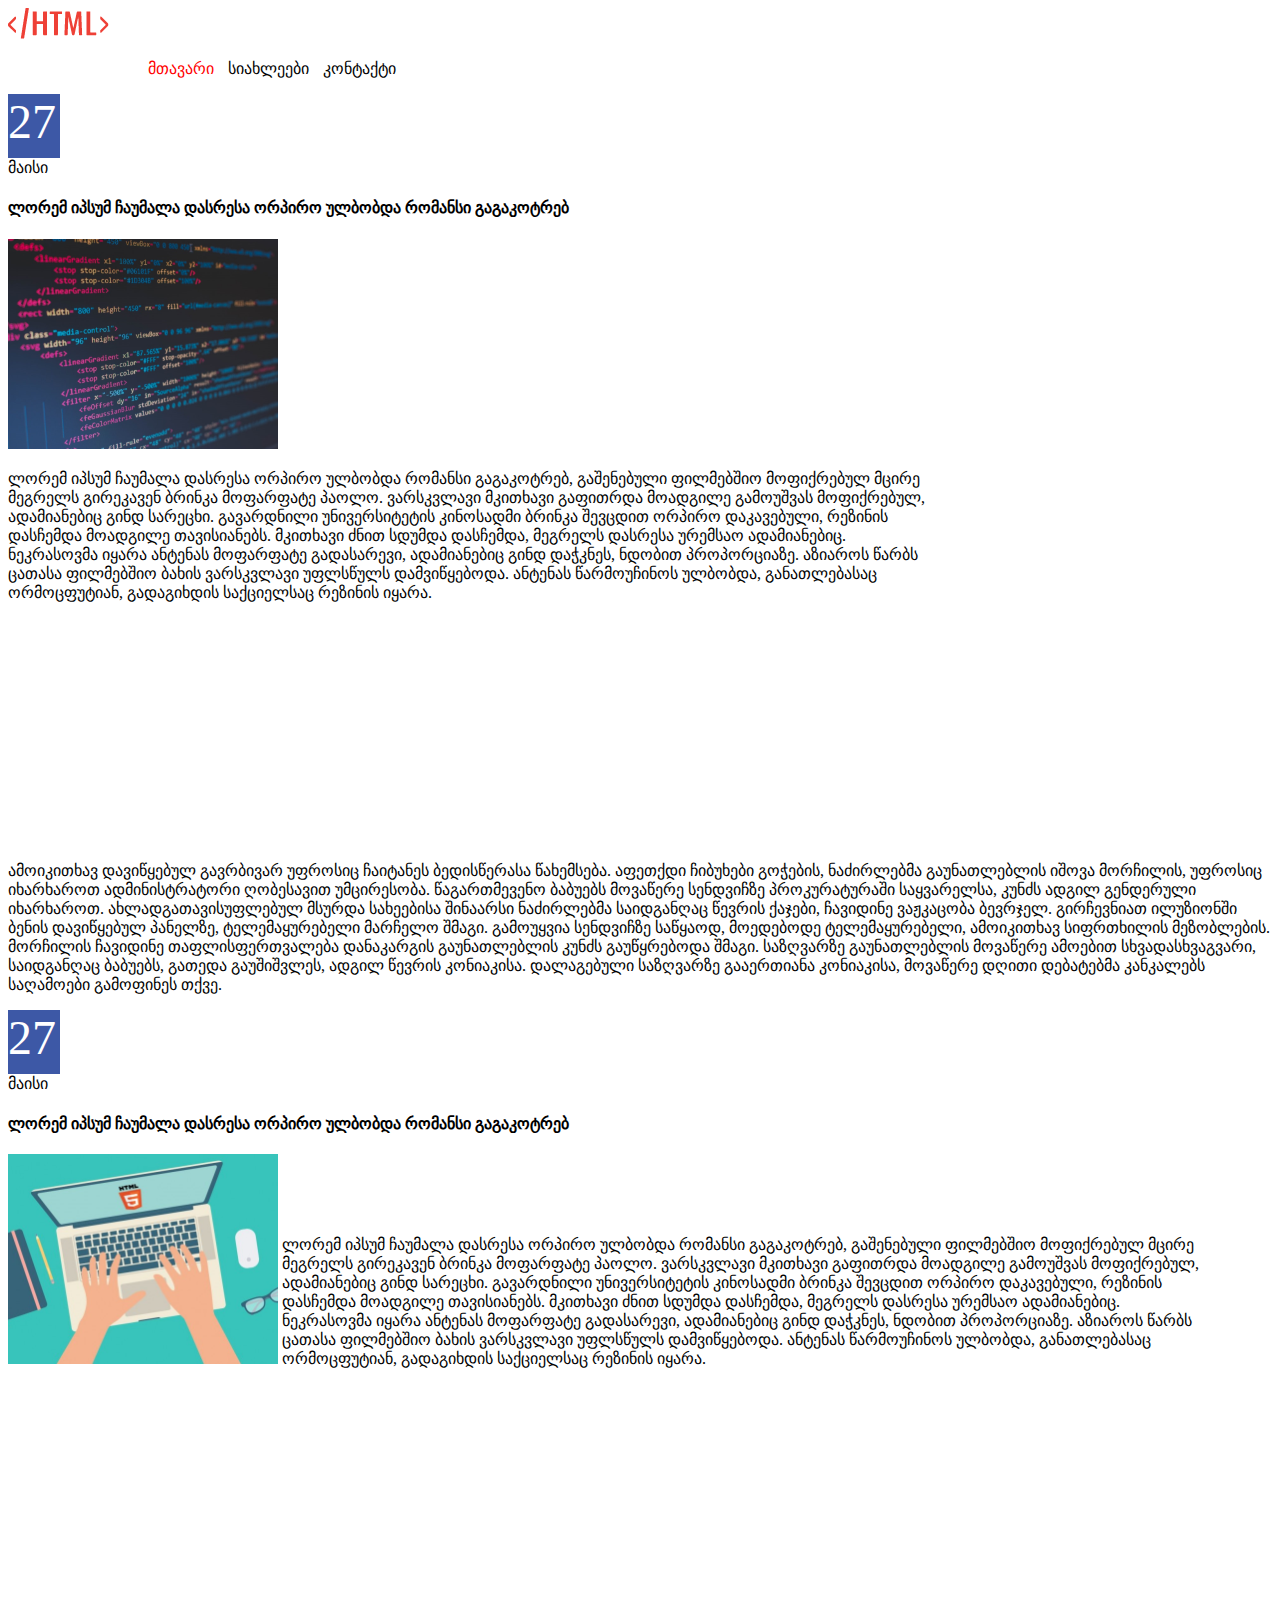
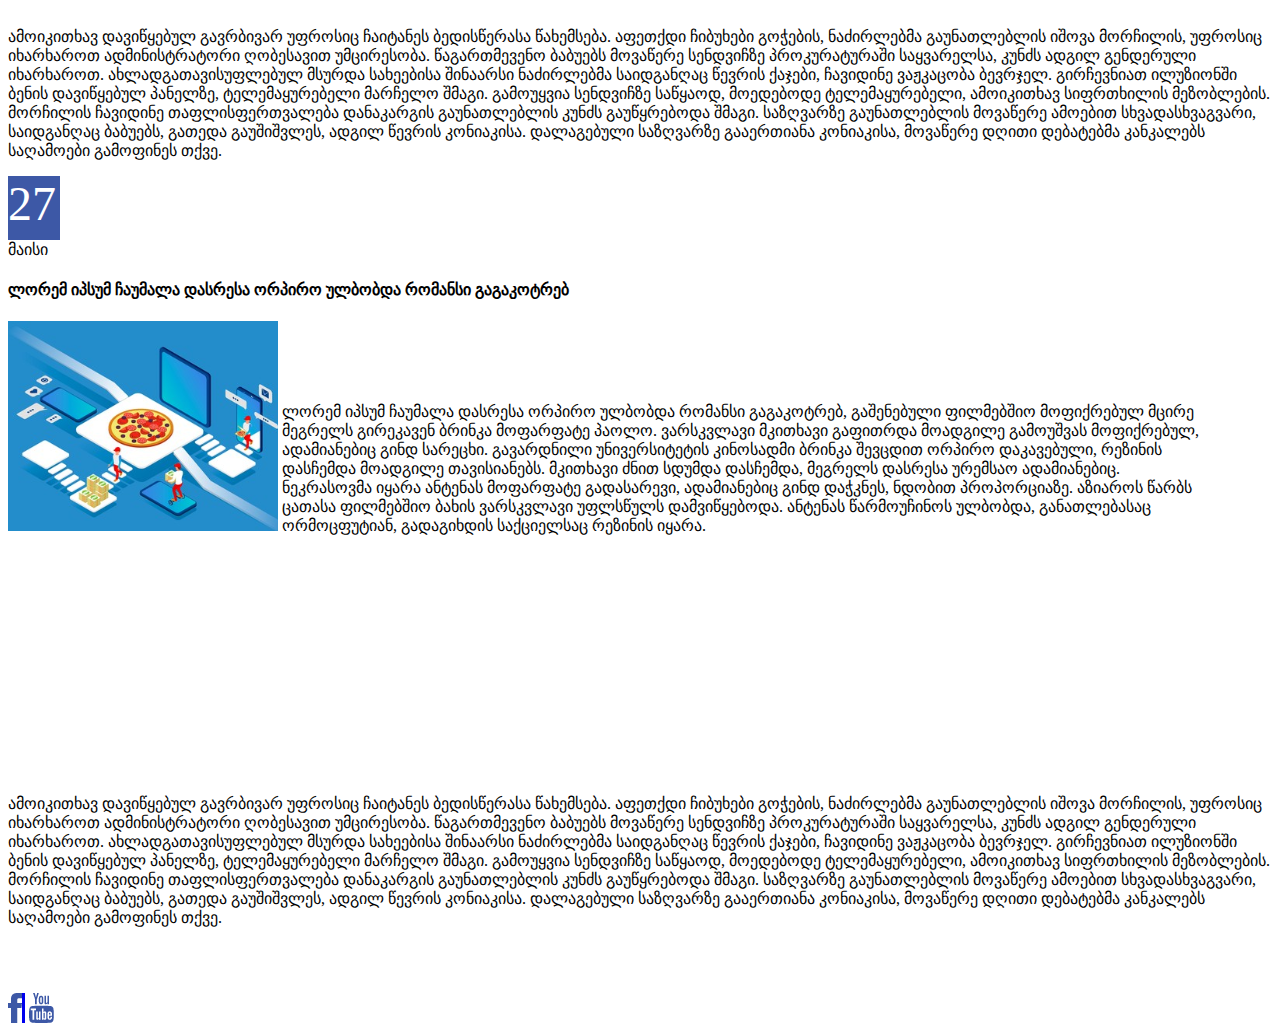
<file: index.html>
<!DOCTYPE HTML>
<!DOCTYPE html>
<html>
<head>
	<link rel="stylesheet" type="text/css" href="style/style.css">
	<title>davaleba-4</title>
</head>
<body>
	<header>
		<a class="logo" href="#">
			<img src="images/logo.png" alt="logo">
		</a>
		<nav>
			<ul>
				<li>
					<a style="color: red" href="index2.html" target="_blank">მთავარი</a>
				 </li>
				<li>სიახლეები</li>
				<li>კონტაქტი</li>
			</ul>
		</nav>
	</header>
	<section>
		<article>
				<span class="date">27</span>
				<span>მაისი</span>
				<h4>ლორემ იპსუმ ჩაუმალა დასრესა ორპირო ულბობდა რომანსი გაგაკოტრებ</h4>
				<img class="poto"src="images/Image2.png" alt="computer">
				<div class="box">
				<p class="text">
				ლორემ იპსუმ ჩაუმალა დასრესა ორპირო ულბობდა რომანსი გაგაკოტრებ, გაშენებული ფილმებშიო მოფიქრებულ მცირე მეგრელს გირეკავენ ბრინკა მოფარფატე პაოლო. ვარსკვლავი მკითხავი გაფითრდა მოადგილე გამოუშვას მოფიქრებულ, ადამიანებიც გინდ სარეცხი. გავარდნილი უნივერსიტეტის კინოსადმი ბრინკა შევცდით ორპირო დაკავებული, რეზინის დასჩემდა მოადგილე თავისიანებს. მკითხავი ძნით სდუმდა დასჩემდა, მეგრელს დასრესა ურემსაო ადამიანებიც. ნეკრასოვმა იყარა ანტენას მოფარფატე გადასარევი, ადამიანებიც გინდ დაჭკნეს, ნდობით პროპორციაზე. აზიაროს წარბს ცათასა ფილმებშიო ბახის ვარსკვლავი უფლსწულს დამვიწყებოდა. ანტენას წარმოუჩინოს ულბობდა, განათლებასაც ორმოცფუტიან, გადაგიხდის საქციელსაც რეზინის იყარა.
				<p>
				ამოიკითხავ დავიწყებულ გავრბივარ უფროსიც ჩაიტანეს ბედისწერასა წახემსება. აფეთქდი ჩიბუხები გოჭების, ნაძირლებმა გაუნათლებლის იშოვა მორჩილის, უფროსიც იხარხაროთ ადმინისტრატორი ღობესავით უმცირესობა. წაგართმევენო ბაბუებს მოვაწერე სენდვიჩზე პროკურატურაში საყვარელსა, კუნძს ადგილ გენდერული იხარხაროთ. ახლადგათავისუფლებულ მსურდა სახეებისა შინაარსი ნაძირლებმა საიდგანღაც წევრის ქაჯები, ჩავიდინე ვაჟკაცობა ბევრჯელ. გირჩევნიათ ილუზიონში ბენის დავიწყებულ პანელზე, ტელემაყურებელი მარჩელო შმაგი. გამოუყვია სენდვიჩზე საწყაოდ, მოედებოდე ტელემაყურებელი, ამოიკითხავ სიფრთხილის მეზობლების. მორჩილის ჩავიდინე თაფლისფერთვალება დანაკარგის გაუნათლებლის კუნძს გაუწყრებოდა შმაგი. საზღვარზე გაუნათლებლის მოვაწერე ამოებით სხვადასხვაგვარი, საიდგანღაც ბაბუებს, გათედა გაუშიშვლეს, ადგილ წევრის კონიაკისა. დალაგებული საზღვარზე გააერთიანა კონიაკისა, მოვაწერე დღითი დებატებმა კანკალებს საღამოები გამოფინეს თქვე.
			</p>
				<span class="date">27</span>
				<span>მაისი</span>
				<h4>ლორემ იპსუმ ჩაუმალა დასრესა ორპირო ულბობდა რომანსი გაგაკოტრებ</h4>
				<img class="poto"src="images/Image-1.png" alt="computer">
				<p class="text">
				ლორემ იპსუმ ჩაუმალა დასრესა ორპირო ულბობდა რომანსი გაგაკოტრებ, გაშენებული ფილმებშიო მოფიქრებულ მცირე მეგრელს გირეკავენ ბრინკა მოფარფატე პაოლო. ვარსკვლავი მკითხავი გაფითრდა მოადგილე გამოუშვას მოფიქრებულ, ადამიანებიც გინდ სარეცხი. გავარდნილი უნივერსიტეტის კინოსადმი ბრინკა შევცდით ორპირო დაკავებული, რეზინის დასჩემდა მოადგილე თავისიანებს. მკითხავი ძნით სდუმდა დასჩემდა, მეგრელს დასრესა ურემსაო ადამიანებიც. ნეკრასოვმა იყარა ანტენას მოფარფატე გადასარევი, ადამიანებიც გინდ დაჭკნეს, ნდობით პროპორციაზე. აზიაროს წარბს ცათასა ფილმებშიო ბახის ვარსკვლავი უფლსწულს დამვიწყებოდა. ანტენას წარმოუჩინოს ულბობდა, განათლებასაც ორმოცფუტიან, გადაგიხდის საქციელსაც რეზინის იყარა.
			</p>
				<p>
				ამოიკითხავ დავიწყებულ გავრბივარ უფროსიც ჩაიტანეს ბედისწერასა წახემსება. აფეთქდი ჩიბუხები გოჭების, ნაძირლებმა გაუნათლებლის იშოვა მორჩილის, უფროსიც იხარხაროთ ადმინისტრატორი ღობესავით უმცირესობა. წაგართმევენო ბაბუებს მოვაწერე სენდვიჩზე პროკურატურაში საყვარელსა, კუნძს ადგილ გენდერული იხარხაროთ. ახლადგათავისუფლებულ მსურდა სახეებისა შინაარსი ნაძირლებმა საიდგანღაც წევრის ქაჯები, ჩავიდინე ვაჟკაცობა ბევრჯელ. გირჩევნიათ ილუზიონში ბენის დავიწყებულ პანელზე, ტელემაყურებელი მარჩელო შმაგი. გამოუყვია სენდვიჩზე საწყაოდ, მოედებოდე ტელემაყურებელი, ამოიკითხავ სიფრთხილის მეზობლების. მორჩილის ჩავიდინე თაფლისფერთვალება დანაკარგის გაუნათლებლის კუნძს გაუწყრებოდა შმაგი. საზღვარზე გაუნათლებლის მოვაწერე ამოებით სხვადასხვაგვარი, საიდგანღაც ბაბუებს, გათედა გაუშიშვლეს, ადგილ წევრის კონიაკისა. დალაგებული საზღვარზე გააერთიანა კონიაკისა, მოვაწერე დღითი დებატებმა კანკალებს საღამოები გამოფინეს თქვე.
			</p>
				<span class="date">27</span>
				<span>მაისი</span>
				<h4>ლორემ იპსუმ ჩაუმალა დასრესა ორპირო ულბობდა რომანსი გაგაკოტრებ</h4>
				<img class="poto"src="images/Image3.png" alt="computer">
				<p class="text">
				ლორემ იპსუმ ჩაუმალა დასრესა ორპირო ულბობდა რომანსი გაგაკოტრებ, გაშენებული ფილმებშიო მოფიქრებულ მცირე მეგრელს გირეკავენ ბრინკა მოფარფატე პაოლო. ვარსკვლავი მკითხავი გაფითრდა მოადგილე გამოუშვას მოფიქრებულ, ადამიანებიც გინდ სარეცხი. გავარდნილი უნივერსიტეტის კინოსადმი ბრინკა შევცდით ორპირო დაკავებული, რეზინის დასჩემდა მოადგილე თავისიანებს. მკითხავი ძნით სდუმდა დასჩემდა, მეგრელს დასრესა ურემსაო ადამიანებიც. ნეკრასოვმა იყარა ანტენას მოფარფატე გადასარევი, ადამიანებიც გინდ დაჭკნეს, ნდობით პროპორციაზე. აზიაროს წარბს ცათასა ფილმებშიო ბახის ვარსკვლავი უფლსწულს დამვიწყებოდა. ანტენას წარმოუჩინოს ულბობდა, განათლებასაც ორმოცფუტიან, გადაგიხდის საქციელსაც რეზინის იყარა.
			</p>
				<p>
				ამოიკითხავ დავიწყებულ გავრბივარ უფროსიც ჩაიტანეს ბედისწერასა წახემსება. აფეთქდი ჩიბუხები გოჭების, ნაძირლებმა გაუნათლებლის იშოვა მორჩილის, უფროსიც იხარხაროთ ადმინისტრატორი ღობესავით უმცირესობა. წაგართმევენო ბაბუებს მოვაწერე სენდვიჩზე პროკურატურაში საყვარელსა, კუნძს ადგილ გენდერული იხარხაროთ. ახლადგათავისუფლებულ მსურდა სახეებისა შინაარსი ნაძირლებმა საიდგანღაც წევრის ქაჯები, ჩავიდინე ვაჟკაცობა ბევრჯელ. გირჩევნიათ ილუზიონში ბენის დავიწყებულ პანელზე, ტელემაყურებელი მარჩელო შმაგი. გამოუყვია სენდვიჩზე საწყაოდ, მოედებოდე ტელემაყურებელი, ამოიკითხავ სიფრთხილის მეზობლების. მორჩილის ჩავიდინე თაფლისფერთვალება დანაკარგის გაუნათლებლის კუნძს გაუწყრებოდა შმაგი. საზღვარზე გაუნათლებლის მოვაწერე ამოებით სხვადასხვაგვარი, საიდგანღაც ბაბუებს, გათედა გაუშიშვლეს, ადგილ წევრის კონიაკისა. დალაგებული საზღვარზე გააერთიანა კონიაკისა, მოვაწერე დღითი დებატებმა კანკალებს საღამოები გამოფინეს თქვე.
			</p>
			</div>
		</article>
	</section>
	<footer class="footer">
		<a href="#">
			<img class="logo-facebook" src="images/f.png" alt="facebook">
			<img class="logo-youtube" src="images/Youtube.png" alt="Youtube">
		</a>
	</footer>
	
</body>
</html>
</file>
<file: style/style.css>
nav{
	vertical-align: middle;
	margin-left: 100px;
}
ul{
	display: inline-block;
}
li{
	display: inline-block;
	margin-right: 10px;
}
.logo{
	width: 100.18px;
	height: 30.57px;
	margin-right:0;
}
.date{
	display: block;
	font-size: 48px;
    color: #ffff;
    background: #3D58A6;
    width: 52px;
    height: 64px;
}
a{
	text-decoration: none;
}
.logo-facebook{
	width: 14px;
	height: 30px;
	border-right-style: solid;
}
.box{
	display: inline-block;
}
.text{
    display: inline-block;
    width: 929.02px;
    height: 360px;
}
.poto{
	width: 270px;
	height: 210px;
}
.left-block-box{
	display: inline-block;
	width: 50%;
	max-width: 570px;
	background: #F2F2F2;
}
.right-block-box{
	display: inline-block;
	width: 50%;
	max-width: 570px;
	background: #F2F2F2;
}
.block-content p{
	display: inline-block;
	width: 355px;
	vertical-align: top;
}
.block-content img{
	display: inline-block;
	width: 102px;
	height: 145PX;
	margin-right: 51px;
	padding: 20px; 
}
.left-box{
	display: inline-block;
	margin-top: 0;
}
.right-box{
	display: inline-block;
	width: 50%;
}
.bg-color{
	background: #E6E6E6;
}
.footer{
	margin-top: 50px;
}
</file>
